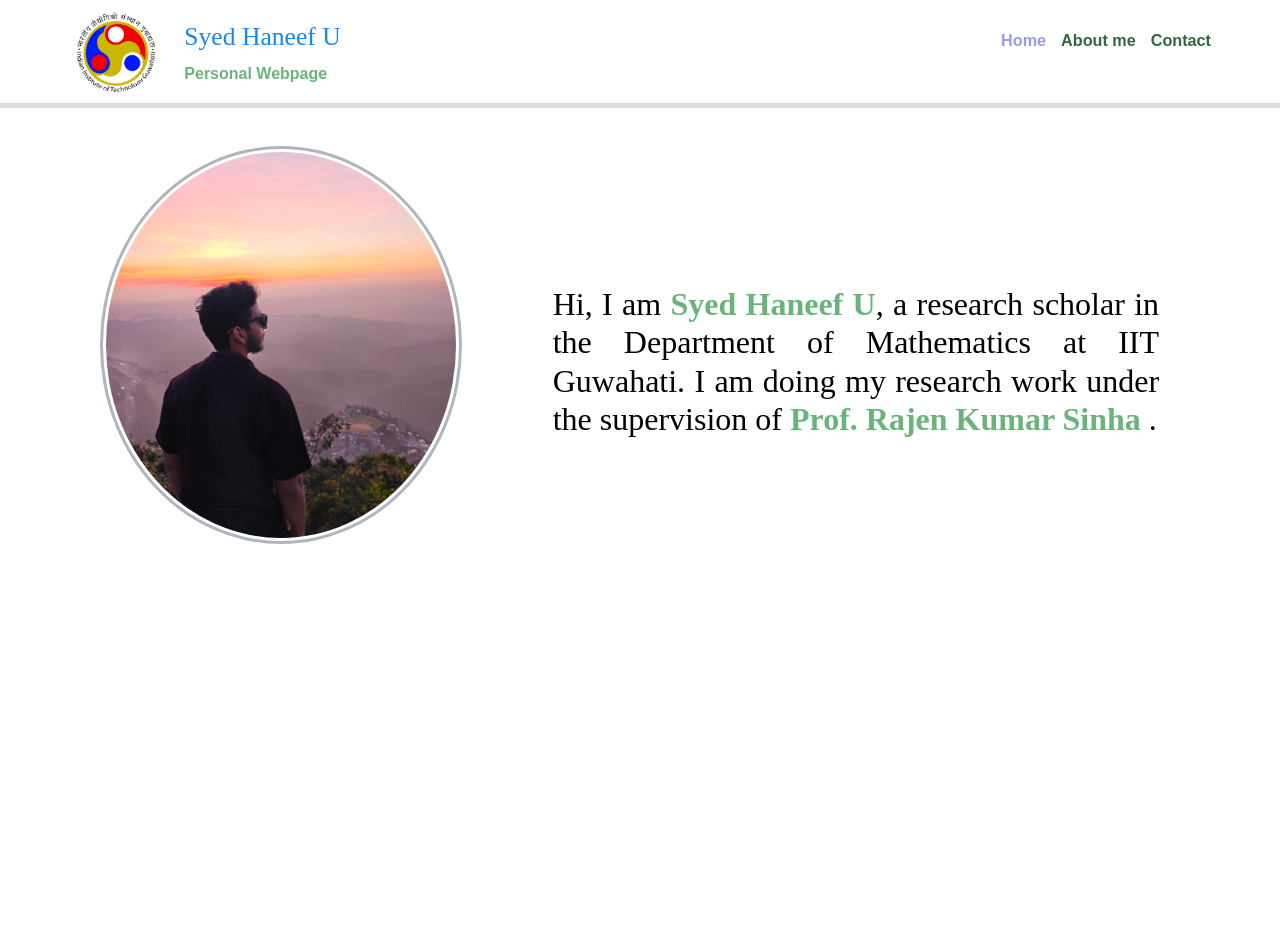
<file: index.html>
<!DOCTYPE html>
<html>
  <head>
    <meta charset="utf-8">
    <title>Home Page of Syed Haneef U </title>
    <link href="css/css-main.css" rel="stylesheet" type="text/css"/>
     <link href="css/css-initialize.css" rel="stylesheet" type="text/css"/>
   <meta name="viewport" content="width=device-width, initial-scale=1.0">
  </head>
  <body>
 <header>
      <a href="index.html" id="head">
          <img src="images/images-iitg_logo.png" alt="IITG logo" class="logo"/>
        <h1 style="padding: 10px 0 0 0;font-size: 1.6em; color: #1c86ee;">Syed Haneef U</h1>
        <p>Personal Webpage</p>
      </a>
        <nav>
        <ul>
           <li><a href="index.html" class="selected">Home</a></li>
          <li><a href="html/About.html" >About me</a></li>
          <!--li><a href="html/Research.html" >Research</a></li-->  
          <li><a href="html/Contact.html">Contact</a></li> 
        </ul>
      </nav>
        </header>
      <div  id="main" >
         
              <img src="images/Aizawl.jpg" alt="Syed Haneef U" class="profilePic">
              <section class="my">
                  
                  <h1> Hi, I am <a href="html/About.html" >Syed Haneef U</a>, a research scholar in the Department of  Mathematics at IIT Guwahati. I am doing my research work under the supervision of <a href="https://www.iitg.ac.in/rajen/">Prof. Rajen Kumar Sinha</a> . </h1>  
              </section>
        
           
         
          
      </div>
      
   

      
    
  </body>
</html>
</file>
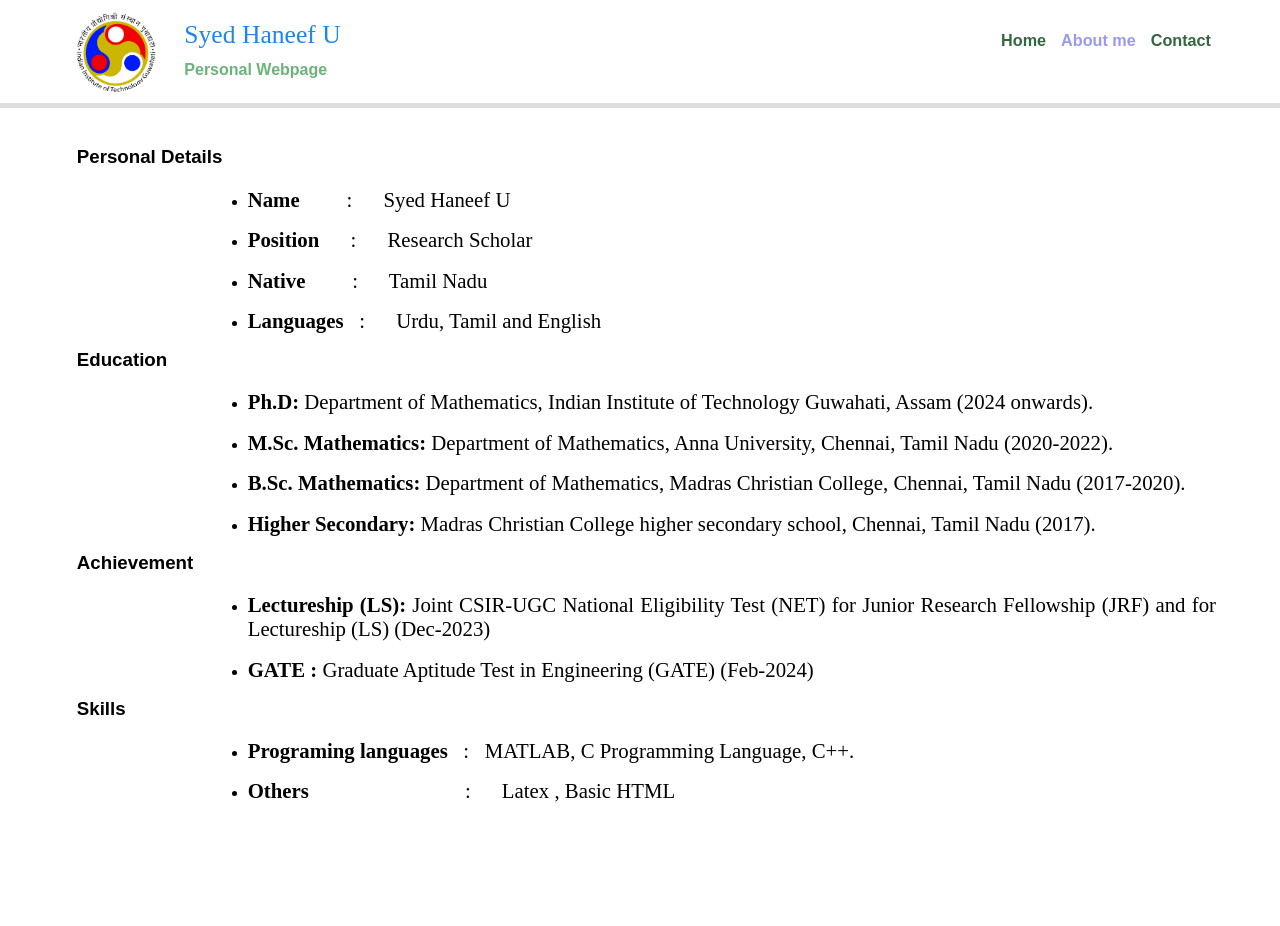
<file: html/About.html>
<!DOCTYPE html>
<html>
  <head>
    <meta charset="utf-8">
    <title>About Syed Haneef U </title>
    <link href="../css/css-initialize.css" rel="stylesheet" type="text/css"/>
    <link href="../css/css-main.css" rel="stylesheet" type="text/css"/>
    
  
   <meta name="viewport" content="width=device-width, initial-scale=1.0">
  </head>
  <body>
       <header>
      <a href="../index.html" id="head">
          <img src="../images/images-iitg_logo.png" alt="IITG logo" class="logo"/>
        <h1 style="padding: 10px 0 0 0;font-size: 1.6em; color: #1c86ee;">Syed Haneef U</h1>
        <p>Personal Webpage</p>
      </a>
        <nav>
        <ul>
           <li><a href="../index.html">Home</a></li>
          <li><a href="About.html" class="selected">About me</a></li>
          <!--li><a href="" >Research</a></li-->  
          <li><a href="Contact.html">Contact</a></li> 
        </ul>
      </nav>
        </header>
      <div  id="main" >
          <h3>Personal Details</h3>
          <ul style="padding-left: 15%;" class="About">
              <li> <p ><h2> <b>Name </b> &nbsp&nbsp&nbsp &nbsp&nbsp&nbsp :&nbsp&nbsp&nbsp&nbsp&nbsp Syed Haneef U</h2></p>
              <li> <p ><h2> <b>Position  </b>&nbsp&nbsp&nbsp&nbsp&nbsp:&nbsp&nbsp&nbsp&nbsp&nbsp Research Scholar</h2></p>
              <li> <p ><h2> <b>Native  </b> &nbsp&nbsp&nbsp &nbsp&nbsp&nbsp :&nbsp&nbsp&nbsp&nbsp&nbsp Tamil Nadu</h2></p>
              <li> <p ><h2> <b>Languages  </b> &nbsp&nbsp:&nbsp&nbsp&nbsp&nbsp&nbsp  Urdu, Tamil and English </h2></p>    
          </ul>
          <h3>Education </h3>
          <ul style="padding-left: 15%;" class="About">
              <li> <p ><h2> <b>Ph.D: </b>
                           Department of Mathematics, Indian Institute of Technology Guwahati, Assam (2024 onwards).</h2></p>
              
              
              <li> <p ><h2> <b> M.Sc. Mathematics:</b>
                        Department of Mathematics, Anna University, Chennai, Tamil Nadu (2020-2022).</h2></p>
              <li> <p ><h2> <b> B.Sc. Mathematics:</b>
                        Department of Mathematics, Madras Christian College, Chennai, Tamil Nadu (2017-2020).</h2></p>
              <li> <p ><h2> <b> Higher Secondary:</b>
                        Madras Christian College higher secondary school, Chennai, Tamil Nadu (2017).</h2></p>
             
                        
                    
          </ul>
          <h3>Achievement</h3> 
          <ul style="padding-left: 15%;" class="About">
          <li> <p ><h2> <b > Lectureship (LS):</b>
                       Joint CSIR-UGC National Eligibility Test (NET) for Junior Research Fellowship (JRF)
                       and for Lectureship (LS) (Dec-2023)</h2>
                       </p>
          <li> <p ><h2> <b > GATE :</b>
                       Graduate Aptitude Test in Engineering (GATE) (Feb-2024)</h2>
                       </p>
          </ul>
          
          <h3>Skills </h3>
          <ul style="padding-left: 15%;" class="About">
              <li> <p ><h2> <b>Programing languages </b>&nbsp : &nbsp  MATLAB, C Programming Language, C++.</h2></p>
                  <!-- comment <li> <p ><h2> <b>OS  </b> &nbsp&nbsp&nbsp&nbsp&nbsp&nbsp&nbsp&nbsp&nbsp&nbsp&nbsp&nbsp&nbsp&nbsp&nbsp&nbsp&nbsp&nbsp
                      &nbsp&nbsp&nbsp&nbsp&nbsp&nbsp&nbsp&nbsp&nbsp&nbsp&nbsp&nbsp&nbsp&nbsp&nbsp&nbsp&nbsp&nbsp :&nbsp&nbsp&nbsp&nbsp&nbsp Ubuntu,Windows</h2></p>-->
              <li> <p ><h2> <b>Others  </b> &nbsp&nbsp&nbsp&nbsp&nbsp&nbsp&nbsp&nbsp&nbsp
                      &nbsp&nbsp&nbsp&nbsp&nbsp&nbsp&nbsp&nbsp&nbsp&nbsp&nbsp&nbsp&nbsp&nbsp&nbsp&nbsp&nbsp&nbsp  :&nbsp&nbsp&nbsp&nbsp&nbsp Latex , Basic HTML </h2></p>
          </ul>
              
        
           
         
          
      </div>
      
   

      
    
  </body>
</html>
</file>
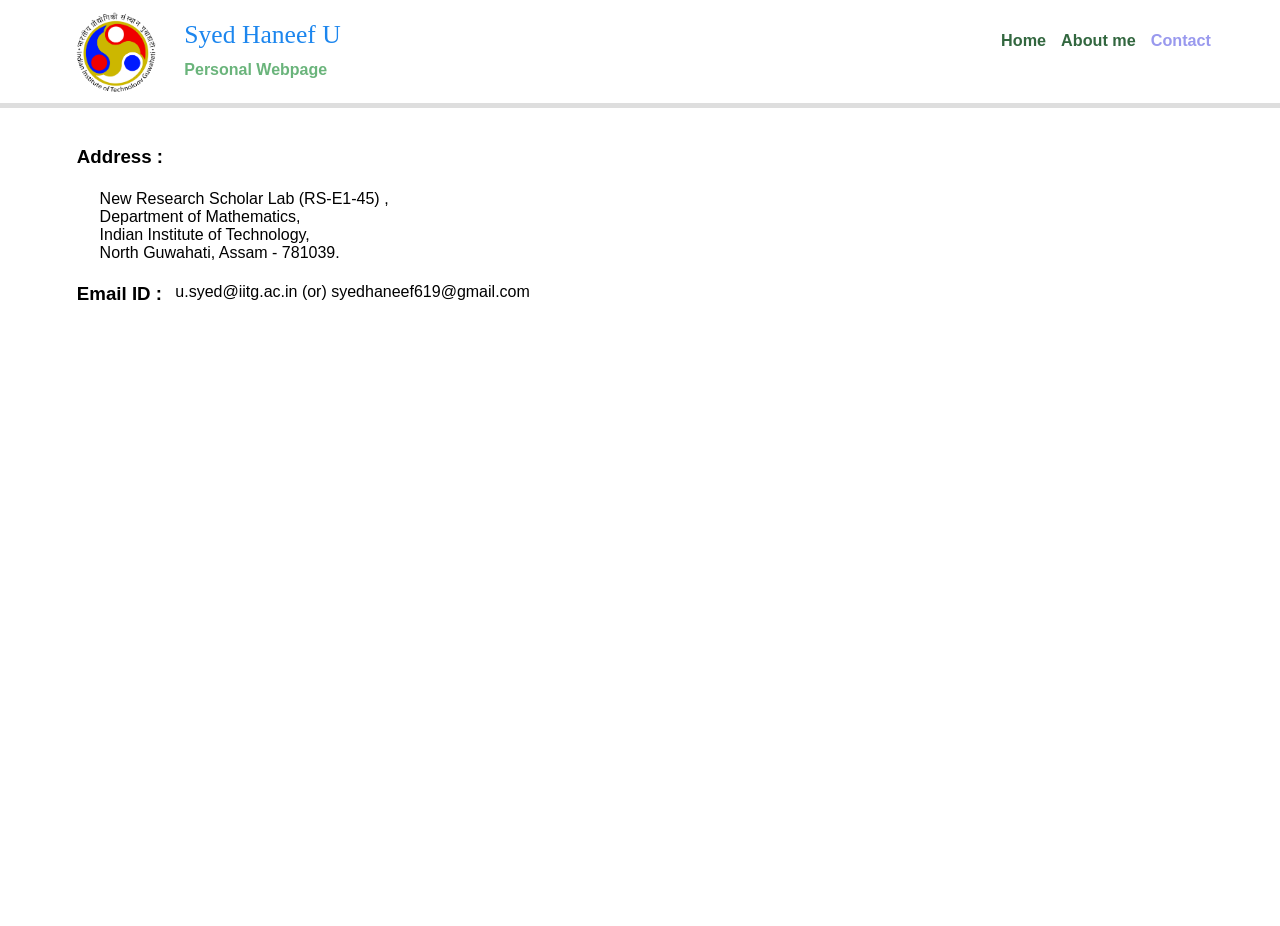
<file: html/Contact.html>
<!DOCTYPE html>
<html>
  <head>
    <meta charset="utf-8">
    <title>Contact</title>
    <link href="../css/css-initialize.css" rel="stylesheet" type="text/css"/>
    <link href="../css/css-main.css" rel="stylesheet" type="text/css"/>
    
  
   <meta name="viewport" content="width=device-width, initial-scale=1.0">
  </head>
  <body>
       <header>
      <a href="../index.html" id="head">
          
        <img src="../images/images-iitg_logo.png" alt="IITG logo" class="logo"/>
        <h1 style="padding: 10px 0 0 0;font-size: 1.6em; color: #1c86ee;">Syed Haneef U</h1>
        <p>Personal Webpage</p>
      </a>
        <nav>
        <ul>
            <li><a href="../index.html">Home</a></li>
          <li><a href="About.html" >About me</a></li>
          <!--li><a href="Research.html" >Research</a></li-->  
           <li><a href="Contact.html" class="selected">Contact</a></li>
      </nav>
        </header>
      <div  id="main" >
          <h3>Address :</h3> 
          <div style="padding-left: 2%;"> 
              <h4>
                  New Research Scholar Lab (RS-E1-45) , <br>
                  Department of Mathematics, <br>
                  Indian Institute of Technology, <br>
                  North Guwahati, Assam - 781039. <br>
              </h4> 
                 
          </div>
         <h3 style="float: left;">Email ID :</h3> 
          <div > 
              <h4>&nbsp&nbsp u.syed@iitg.ac.in (or) syedhaneef619@gmail.com </h4> 
      
         
              
        
           
         
          
      </div>
      
   

      
    
  </body>
</html>
</file>
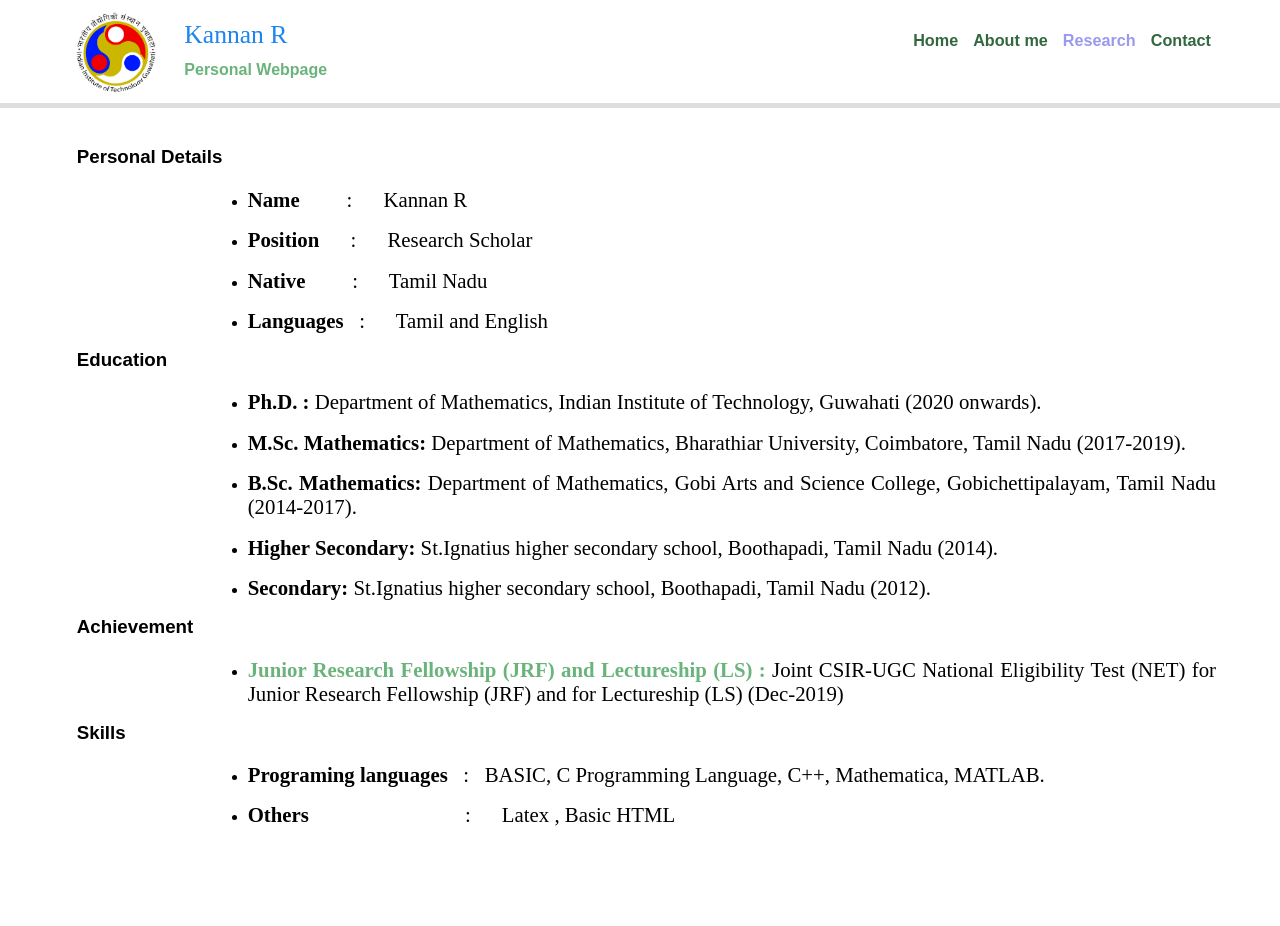
<file: html/Research.html>
<!DOCTYPE html>
<html>
  <head>
    <meta charset="utf-8">
    <title>Research </title>
    <link href="../css/css-initialize.css" rel="stylesheet" type="text/css"/>
    <link href="../css/css-main.css" rel="stylesheet" type="text/css"/>
    
  
   <meta name="viewport" content="width=device-width, initial-scale=1.0">
  </head>
  <body>
       <header>
      <a href="../index.html" id="head">
          <img src="../images/images-iitg_logo.png" alt="IITG logo" class="logo"/>
        <h1 style="padding: 10px 0 0 0;font-size: 1.6em; color: #1c86ee;">Kannan R</h1>
        <p>Personal Webpage</p>
      </a>
        <nav>
        <ul>
           <li><a href="../index.html">Home</a></li>
          <li><a href="About.html" >About me</a></li>
          <li><a href="Research.html" class="selected">Research</a></li>  
          <li><a href="Contact.html">Contact</a></li> 
        </ul>
      </nav>
        </header>
      <div  id="main" >
          <h3>Personal Details</h3>
          <ul style="padding-left: 15%;" class="About">
              <li> <p ><h2> <b>Name </b> &nbsp&nbsp&nbsp &nbsp&nbsp&nbsp :&nbsp&nbsp&nbsp&nbsp&nbsp Kannan R</h2></p>
              <li> <p ><h2> <b>Position  </b>&nbsp&nbsp&nbsp&nbsp&nbsp:&nbsp&nbsp&nbsp&nbsp&nbsp Research Scholar</h2></p>
              <li> <p ><h2> <b>Native  </b> &nbsp&nbsp&nbsp &nbsp&nbsp&nbsp :&nbsp&nbsp&nbsp&nbsp&nbsp Tamil Nadu</h2></p>
              <li> <p ><h2> <b>Languages  </b> &nbsp&nbsp:&nbsp&nbsp&nbsp&nbsp&nbsp  Tamil and English </h2></p>    
          </ul>
          <h3>Education </h3>
          <ul style="padding-left: 15%;" class="About">
              <li> <p ><h2> <b>Ph.D. : </b>
                           Department of Mathematics, Indian Institute of Technology, Guwahati (2020 onwards).</h2></p>
              
              
              <li> <p ><h2> <b> M.Sc. Mathematics:</b>
                        Department of Mathematics, Bharathiar University, Coimbatore, Tamil Nadu (2017-2019).</h2></p>
              <li> <p ><h2> <b> B.Sc. Mathematics:</b>
                        Department of Mathematics, Gobi Arts and Science College, Gobichettipalayam, Tamil Nadu (2014-2017).</h2></p>
              <li> <p ><h2> <b> Higher Secondary:</b>
                        St.Ignatius higher secondary school, Boothapadi, Tamil Nadu (2014).</h2></p>
              <li> <p ><h2> <b> Secondary:</b>
                        St.Ignatius higher secondary school, Boothapadi, Tamil Nadu (2012).</h2></p>
             
                        
                    
          </ul>
          <h3>Achievement</h3> 
          <ul style="padding-left: 15%;" class="About">
          <li> <p ><h2> <a href="https://csirhrdg.res.in/Home/Index/1/Default/1886/60">Junior Research Fellowship (JRF) and Lectureship (LS) :</a>
                       Joint CSIR-UGC National Eligibility Test (NET) for Junior Research Fellowship (JRF)
                       and for Lectureship (LS) (Dec-2019)</h2></p>
          </ul>
          
          <h3>Skills </h3>
          <ul style="padding-left: 15%;" class="About">
              <li> <p ><h2> <b>Programing languages </b>&nbsp : &nbsp BASIC, C Programming Language, C++, Mathematica, MATLAB.</h2></p>
                  <!-- comment <li> <p ><h2> <b>OS  </b> &nbsp&nbsp&nbsp&nbsp&nbsp&nbsp&nbsp&nbsp&nbsp&nbsp&nbsp&nbsp&nbsp&nbsp&nbsp&nbsp&nbsp&nbsp
                      &nbsp&nbsp&nbsp&nbsp&nbsp&nbsp&nbsp&nbsp&nbsp&nbsp&nbsp&nbsp&nbsp&nbsp&nbsp&nbsp&nbsp&nbsp :&nbsp&nbsp&nbsp&nbsp&nbsp Ubuntu,Windows</h2></p>-->
              <li> <p ><h2> <b>Others  </b> &nbsp&nbsp&nbsp&nbsp&nbsp&nbsp&nbsp&nbsp&nbsp
                      &nbsp&nbsp&nbsp&nbsp&nbsp&nbsp&nbsp&nbsp&nbsp&nbsp&nbsp&nbsp&nbsp&nbsp&nbsp&nbsp&nbsp&nbsp  :&nbsp&nbsp&nbsp&nbsp&nbsp Latex , Basic HTML </h2></p>
          </ul>
              
        
           
         
          
      </div>
      
   

      
    
  </body>
</html>
</file>
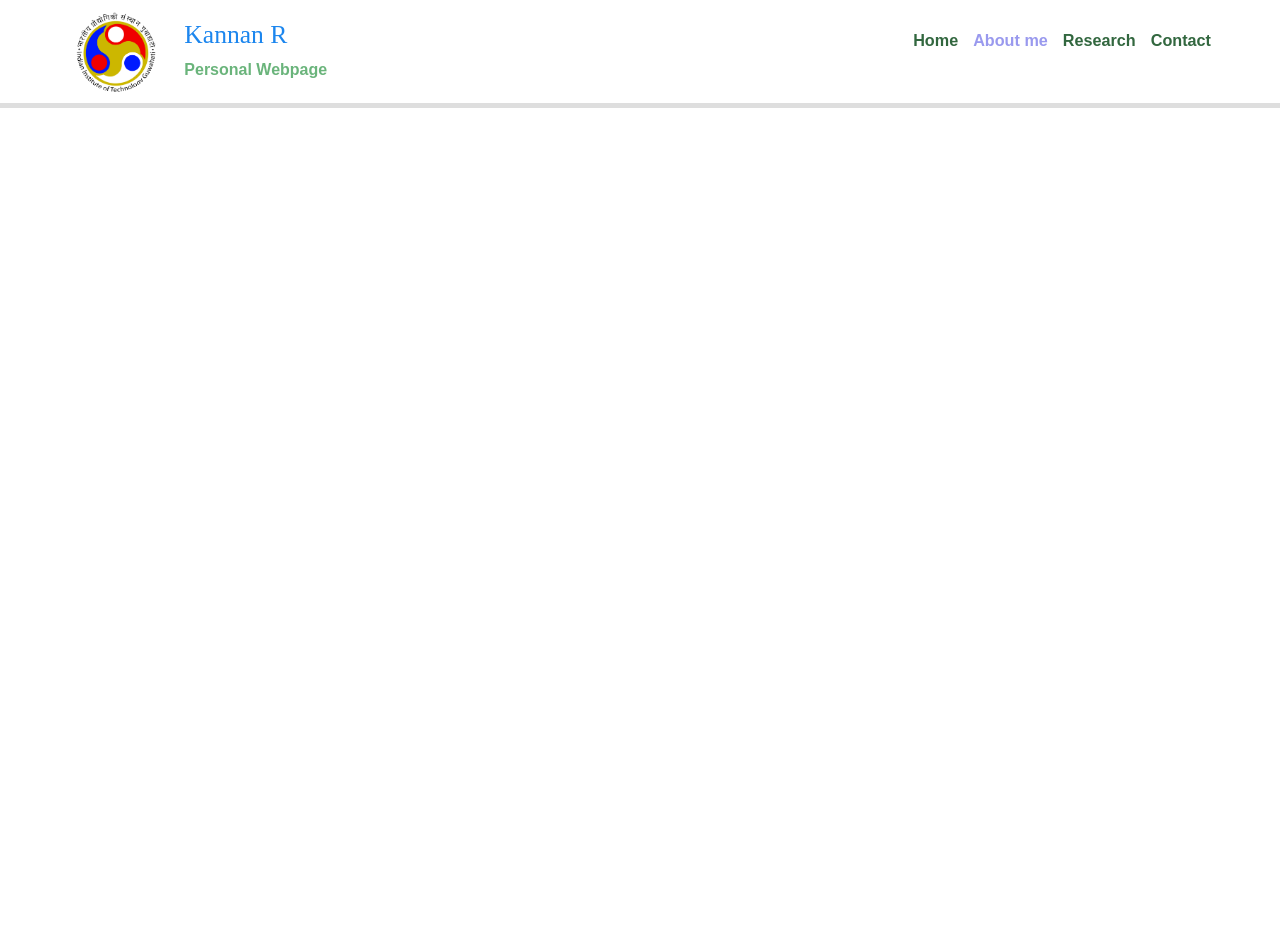
<file: html/temp.html>
<!DOCTYPE html>
<html>
  <head>
    <meta charset="utf-8">
    <title>About Kannan R </title>
    <link href="../css/css-initialize.css" rel="stylesheet" type="text/css"/>
    <link href="../css/css-main.css" rel="stylesheet" type="text/css"/>
    
  
   <meta name="viewport" content="width=device-width, initial-scale=1.0">
  </head>
  <body>
       <header>
      <a href="index.html" id="head">
          
        <img src="../images/images-iitg_logo.png" alt="IITG logo" class="logo"/>
        <h1 style="padding: 10px 0 0 0;font-size: 1.6em; color: #1c86ee;">Kannan R</h1>
        <p>Personal Webpage</p>
      </a>
        <nav>
        <ul>
           <li><a href="../index.html">Home</a></li>
          <li><a href="index.html" class="selected">About me</a></li>
          <li><a href="index.html">Research</a></li>  
          
          <li><a href="index.html">Contact</a></li>
        </ul>
      </nav>
        </header>
      <div  id="main" >
         
              
        
           
         
          
      </div>
      
   

      
    
  </body>
</html>
</file>
<file: css/css-main.css>
header { 
  background: transparent;
   /*background-image: url('../images/images-bg7.gif');*/

  margin: 0 10% 30px 10%;
  float: left;
  width: 80%;
  border-bottom: 5px solid #dedede;
  margin-bottom: 60px;
  min-width:452.875px;
}

body {
       font-family: 'Open Sans', sans-serif;
        
      /* background-image: url('../images/images-bg7_1.jpg');*/
       background-position: center;
       background-repeat: repeat;
       background-color: #f1f1f1; 
        background-image: url('../images/images-bg7.gif');
}

#main {
  /*max-width: 980px;*/
   background-color: white; 
  margin: 0 10% 0 10%; /*keeps main at center*/
  padding: 0 5% 2% 6%;
  
 /* background-image: url('../images/images-bg7.gif');
   background-color:transparent;
  /*background-image: url('../images/images-bg7_1.jpg');*/
 /* padding-right:20%;
  margin-top: 1%;*/
  min-height: 900px;
  min-width: 408px;

}

  
a {
  font-weight: 800;
  color: #6ab47b;
}

nav a, nav a:visited {
  color:  #32673f;/*////#fff;*/
}

nav a.selected, nav a:hover {
  color: #99e;
}
  nav {
    background: none;
    float: right;
    font-size: 1.125em;
    margin-right: 5%;
    text-align: right;
    width: 45%;
    
  }
  
  #head {
    float: left;
    margin-left: 5%;
    text-align: left;
    width: 45%;
  }
a {
  text-decoration: none;
}

img {
  max-width: 100%;
  max-height:100%;
}

h3 {
  margin: 0 0 1em 0;
}




h1 {
  font-family: Adobe Gothic Std B;/*'Changa One', sans-serif;*/
  margin: 15px 0;
  font-size: 1.75em;
  font-weight: normal;
  line-height: 0.8em;
}

 .About h2{
      font-family: "Times New Roman", Times, serif;
     font-size: 1.3em;
     margin: auto;
     font-weight: normal;
    color: black;
    padding: .5px 0 0 0;
    text-align: justify;
}

nav {
  text-align: center;
  padding: 10px 0;
  margin: 20px 0 0;
}

nav ul {
  list-style: none;
  margin: 0;
  padding: 0;
}

nav li {
  display: inline-block;
}

nav a {
  font-weight: 700;
  font-size: 0.9em;
  padding: 15px 5px 15px 5px;
}

footer {
  font-size: 0.75em;
  text-align: center;
  clear: both;
  color: #ccc;
  /*background:#321C0F;8*/
  padding-bottom:10px;
  padding-top:50px;
  margin:0px;
}



 img.profilePic {
    border-radius: 50%;
    border: 3px solid #adb5bd;
    float:left;
    display: block;
    margin: 0 8% 0 2%;
 
  /* max-margin-right:40%;
     max-margin-left: 40%;*/
    width: 350px;
    padding: 3px;
}
.my h1{
     padding-top: 25%;
      
    text-align: left;  
    font-size: 2em;
    color: black;
    line-height: 1.2em;
    text-align: justify;
    margin:0 5% 0 5%;
    
    
     /*background-color: blue;*/
}


.logo {
  float: left;
  display: block;
  border-radius: 100%;
  margin: 2% 5% 2% 2%;
  width: 80px;
  height: 80px;
 
}



/* nav background on mobile */ 
@media screen and (max-width: 1366px)
{
    #main{
        margin: 0 0 0 0;
    }
    header{
       margin: 0 0 3% 0; 
        width: 100%;
    }
    nav {
  text-align: right;
  margin-right: 5%;
    }
}
@media screen and (max-width: 804px) 
{
    header{
          border-bottom:none;
    }
     img.profilePic {
     display: block;
     margin-left: auto;
     margin-right: auto;
     float: none;
      border-radius: 50%;
      border: 3px solid #adb5bd;
      
    }
    #head{
        float: none;
        display: block;
         margin-left: auto;
         margin-right: auto;
         min-width: 264.6px;
    }
    nav { 
     float: none;
     text-align: center;
     width: auto;  
     background: #FFe;
     margin-right: 0;
    }
    .my h1{
     padding-top: 5%;
     font-size: 1.6em;
    }
 
}
@media screen and (max-width: 408px) 
{
    #main{
        padding: 0 20.40px 8.150px 24.475px;
    }
    nav{
        margin-top: 40px;
    }
    
}
</file>
<file: css/css-initialize.css>
article,aside,details,figcaption,figure,footer,header,hgroup,main,nav,section,summary 
{
    display: block;
}

audio,canvas,video 
{
    display: inline-block;
    *display: inline;
    *zoom: 1;
}

audio:not([controls]) {
    display: none;
    height: 0;
}

[hidden] {
    display: none;
}

html {
    font-size: 100%; 
    -webkit-text-size-adjust: 100%; 
    -ms-text-size-adjust: 100%; 
}

html,button,input,select,textarea 
{
    font-family: tahoma;
}

body {
    margin: 0;
}

a:focus {
    outline: thin dotted;
}

a:active,
a:hover {
    outline: 0;
}

h1 {
    font-size: 2em;
    margin: 0.67em 0;
}



h3 {
    font-size: 1.17em;
    margin: 1em 0;
    
}

h4 {
    font-size: 1em;
    margin: 1.33em 0;
    font-weight: normal;
}

h5 {
    font-size: 0.83em;
    margin: 1.67em 0;
}

h6 {
    font-size: 0.67em;
    margin: 2.33em 0;
}

abbr[title] {
    border-bottom: 1px dotted;
}

b,
strong {
    font-weight: bold;
}

blockquote {
    margin: 1em 40px;
}

dfn {
    font-style: italic;
}

hr {
    -moz-box-sizing: content-box;
    box-sizing: content-box;
    height: 0;
}

mark {
    background: #ff0;
    color: #000;
}

p,
pre {
    margin: 1em 0;
}

code,
kbd,
pre,
samp {
    font-family: monospace, serif;
    _font-family: 'courier new', monospace;
    font-size: 1em;
}

pre {
    white-space: pre;
    white-space: pre-wrap;
    word-wrap: break-word;
}

q {
    quotes: none;
}

q:before,
q:after {
    content: '';
    content: none;
}

small {
    font-size: 80%;
}

sub,
sup {
    font-size: 75%;
    line-height: 0;
    position: relative;
    vertical-align: baseline;
}

sup {
    top: -0.5em;
}

sub {
    bottom: -0.25em;
}

dl,
menu,
ol,
ul {
    margin: 1em 0;
}

dd {
    margin: 0 0 0 40px;
}

menu,
ol,
ul {
    padding: 0 0 0 40px;
}

nav ul,
nav ol {
    list-style: none;
    list-style-image: none;
}

img {
    border: 0; 
    -ms-interpolation-mode: bicubic;
}

svg:not(:root) {
    overflow: hidden;
}

figure {
    margin: 0;
}

form {
    margin: 0;
}

fieldset {
    border: 1px solid #c0c0c0;
    margin: 0 2px;
    padding: 0.35em 0.625em 0.75em;
}

legend {
    border: 0; 
    padding: 0;
    white-space: normal; 
    *margin-left: -7px;
}

button,
input,
select,
textarea {
    font-size: 100%; 
    margin: 0; 
    vertical-align: baseline; 
    *vertical-align: middle; 
}

button,
input {
    line-height: normal;
}

button,
select {
    text-transform: none;
}

button,
html input[type="button"], 
input[type="reset"],
input[type="submit"] {
    -webkit-appearance: button; 
    cursor: pointer; 
    *overflow: visible; 
}

button[disabled],
html input[disabled] {
    cursor: default;
}

input[type="checkbox"],
input[type="radio"] {
    box-sizing: border-box; 
    padding: 0; 
    *height: 13px; 
    *width: 13px;
}

input[type="search"] {
    -webkit-appearance: textfield; 
    -moz-box-sizing: content-box;
    -webkit-box-sizing: content-box; 
    box-sizing: content-box;
}

input[type="search"]::-webkit-search-cancel-button,
input[type="search"]::-webkit-search-decoration {
    -webkit-appearance: none;
}

button::-moz-focus-inner,
input::-moz-focus-inner {
    border: 0;
    padding: 0;
}

textarea {
    overflow: auto; 
    vertical-align: top; 
}

table {
    border-collapse: collapse;
    border-spacing: 0;
}
</file>
